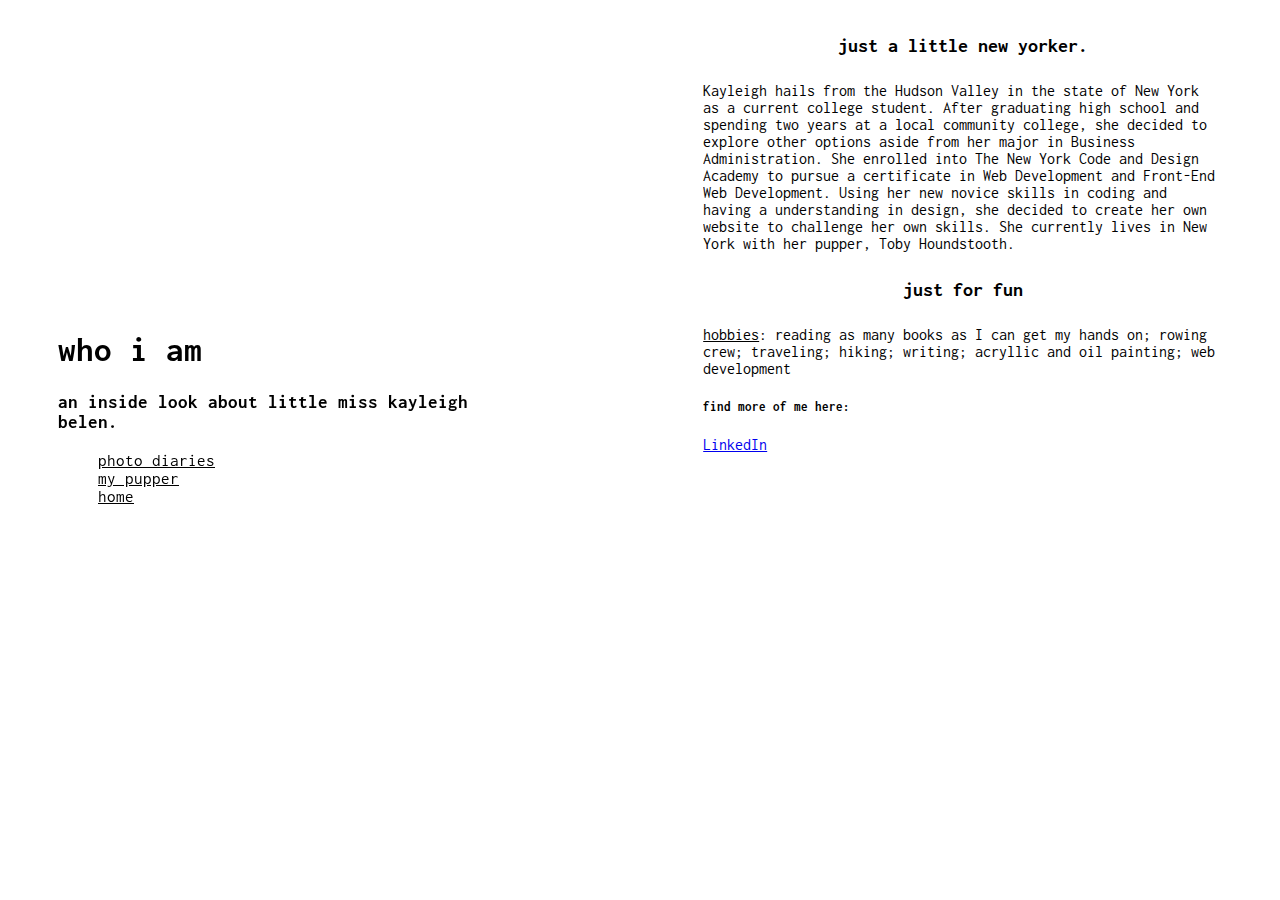
<file: aboutme.html>
<!DOCTYPE>
  <html>
    <head>
      <link rel="stylesheet" href="aboutme.css" />
      <link href="https://fonts.googleapis.com/css?family=Inconsolata|Poiret+One|Source+Code+Pro" rel="stylesheet">
    </head>

      <div class="sidenav">
        <h1>
          who i am
        </h1>
          <h3>
            an inside look about little miss kayleigh belen.
          </h3>

          <ul style="list-style-type:none"/>
            <li>
              <a href="photodiaries.html">photo diaries</a>
            </li>
            <li>
              <a href="pupperpage.html">my pupper</a>
            </li>
            <li>
              <a href="homepage.html">home</a>
            </li>
          </ul>
      </div>

      <div class="content">
        <h4>
          just a little new yorker.
        </h4>
        <p>
          Kayleigh hails from the Hudson Valley in the state of New York as a current college student. After graduating high school and spending two years at a local community college, she decided to explore other options aside from her major in Business Administration. She enrolled into The New York Code and Design Academy to pursue a certificate in Web Development and Front-End Web Development. Using her new novice skills in coding and having a understanding in design, she decided to create her own website to challenge her own skills. She currently lives in New York with her pupper, Toby Houndstooth.
        </p>
        <h4>
          just for fun
        </h4>
        <p>
          <u>hobbies</u>: reading as many books as I can get my hands on; rowing crew; traveling; hiking; writing; acryllic and oil painting; web development
          <br>
        </p>
        <div class="links">
        <h5>
          find more of me here:
        </h5>
        <a href="linkedIn.com/jankayleigh">LinkedIn</a>
      </div>
      </div>
  </html>
</file>
<file: aboutme.css>
html {
  font-family: 'Inconsolata', monospace;
}

h1 {
  font-size: 35px;
}

.sidenav {
  height: 100%;
  width: 450px;
  position:fixed;
  padding-top: 300px;
  padding-left: 50px;
}

.sidenav a {
  font-size: 17px;
  color: black;
  display: block;
  transition: 0.3s;
}

.sidenav a:hover, .offcanvas a:focus {
  color: lightpink;
}

h4 {
  font-size: 20px;
  text-align: center;
}

.content {
  float: right;
  clear: left;
  padding-left: 55%;
  padding-right: 50px;
}

@media only screen and (max-width: 768px) {
  img {
    width: 100%;
    padding-bottom: 10px;
  }
</file>
